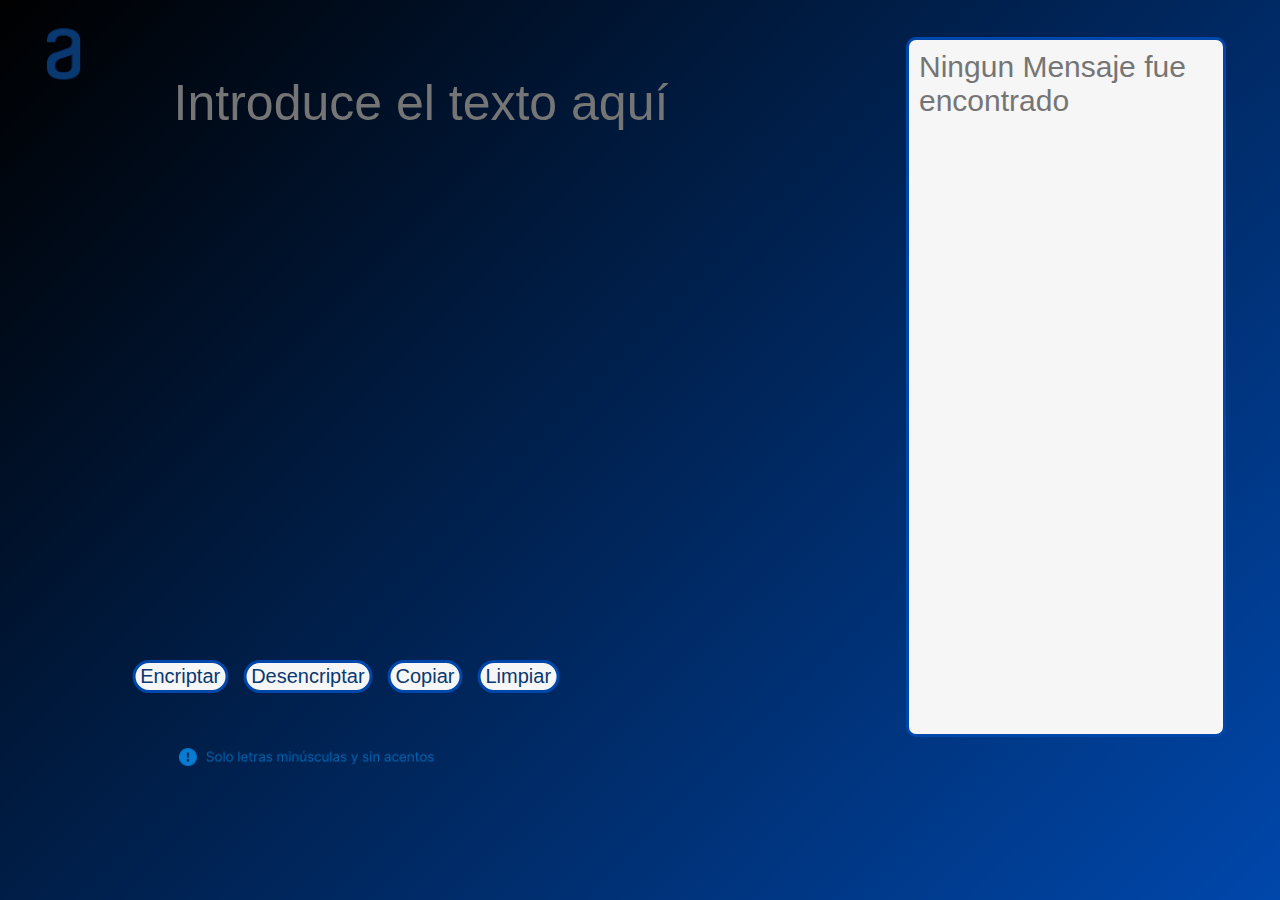
<file: encriptador.html>
<!DOCTYPE html>
<html lang="es">
<head>
    <meta charset="UTF-8">
    <meta name="viewport" content="width=device-width, initial-scale=1.0">
    <title>Changuelle</title>
    <link rel="stylesheet" href="styles/style.css">
    <script defer src="java/index.js"></script>
</head>
<body>
    <div class="container">       
        <div class="textareas-container">
            <textarea class="tex1" id="input-text" placeholder="Introduce el texto aquí"></textarea>
            <textarea class="tex2" id="output-text" placeholder="Ningun Mensaje fue encontrado"readonly></textarea>
        </div>
        <div class="buttons">
            <button onclick="encriptarTexto()">Encriptar</button>
            <button onclick="desencriptarTexto()">Desencriptar</button>
            <button onclick="copiarTexto()">Copiar</button>
            <button onclick="limpiarTexto()">Limpiar</button>
        </div>  
    </div>
        <img src="imagenes/Frame 1.png" class="alerta"><style>
            .alerta {
                filter: sepia(1) saturate(10) hue-rotate(180deg);
            }
          </style>
    <img src="imagenes/Logo.png" class="imagenlogo">
</body>
</html>
</file>
<file: styles/style.css>
:root {
    --color-primaria: #000000; 
    --color-secundaria: #f6f6f6; 
    --color-terciaria: #0A3871; 
    --color-hover: #0047AB;
    --color: #00e5ff;

    --fuente-krona: 'Krona One', sans-serif;
    --fuente-montserrat: 'Montserrat', sans-serif;
}

* {
    padding: 0;
    margin: 0;
    box-sizing: border-box;
}

body {
    background: linear-gradient(135deg, var(--color-primaria) 0%, var(--color-hover) 100%);
    color: var(--color-secundaria);
    display: flex;
    align-items: center;
    justify-content: center;
    height: 100vh;
    margin: 0;
    font-family: var(--fuente-montserrat);
    position: relative; 
    overflow: hidden; 
}
.container {
    width: 70%;
    max-width: 1200px;
    margin: 0 auto;
}

.fondo-imagen {
    position: absolute;
    top: 30%; 
    left: 50%;
    transform: translate(-50%, -50%);
    width: 28%;
    height: auto; 
    z-index: -1; 
}

.boton {
    padding: 15px 70px; 
    top: 15%;
    display: flex;
    align-items: center;
    justify-content: center;
    background-color: var(--color-secundaria);
    color: var(--color-terciaria); 
    border: 3px solid var(--color-hover);
    border-radius: 15px;
    cursor: pointer;
    font-family: var(--fuente-krona);
    font-size: 30px; 
    transition: background-color 0.3s ease;
    text-decoration: none;
    z-index: 1; 
    position: relative;
}

.boton:hover {
    background-color: var(--color);
}

@media (min-width: 1201px) {
    .fondo-imagen {
        width: 28%;
        position: absolute;
        top: 30%; 
        left: 50%; 
    }

    .boton {
        font-size: 30px;
        padding: 15px 70px;
    }
}

@media (max-width: 1200px) and (min-width: 601px) {
    .fondo-imagen {
        width: 34%;
        position: absolute;
        top: 35%; 
        left: 50%;
        transform: translate(-50%, -50%);
    }

    .boton {
        font-size: 32px;
        padding: 12px 60px;
    }
}

@media (max-width: 600px) {
    .fondo-imagen {
        width: 37%; 
        position: absolute;
        top: 45%; 
        left: 50%;
        transform: translate(-50%, -50%);
    }

    .boton {
        font-size: 32px;
        padding: 10px 30px;
    }
}

.alerta{
    position: absolute;
    top: 83%; 
    left: 14%;
    width: 20%; 

}


.imagenlogo {
    position: absolute;
    top: 6%; 
    left: 5%;
    transform: translate(-50%, -50%);
    width: 10%; 
    height: auto; 
}

textarea {
    margin: 10px;
    padding: 10px;
    font-family: var(--fuente-montserrat);
    font-size: 10px;
    border: 3px solid var(--color-terciaria);
    border-radius: 10px;
    resize: none;
    background: none;
}

textarea[readonly] {
    border-color: var(--color-hover);
}

.textareas-container {
    display: flex;
    justify-content: space-between;
    align-items: center;
}

.tex1 {
    position:absolute;
    top: 6%;
    left: 12%;
    font-size: 50px;
    border: 0px solid var(--color-terciaria);
    height: 250px;
    color: var(--color-secundaria);
    width: 50%;
}

.tex2 {
    position:absolute;
    top: 3%;
    left: 70%;
    background-color: var(--color-secundaria);
    font-size: 30px;
    height: 700px;
    color: var(--color-primaria);
    width: 25%;
    margin-right: 0;
}

.buttons {
    position: absolute;
    top: 650px; 
    left: 27%;
    transform: translateX(-50%); 
    display: flex;
    justify-content: center;
    gap: 15px; 
}

button {
    margin: 10px 0;
    padding: 2px 5px; 
    display: flex;
    align-items: center;
    justify-content: center;
    background-color: var(--color-secundaria);
    color: var(--color-terciaria); 
    border: 3px solid var(--color-hover);
    border-radius: 20px;
    cursor: pointer;
    font-family: var(--fuente-krona);
    font-size: 20px; 
    transition: background-color 0.3s ease;
    text-decoration: none;
    z-index: 1; 
    position: relative;
}

button:hover {
    background-color: var(--color-terciaria);
}


@media (min-width: 1001px) {

}

@media (max-width: 1000px) and (min-width: 601px) {
    .tex1 {
        position:absolute;
        top: 10%;
        left: 12%;
        font-size: 40px;
        width: 50%;
    }
    .alerta{
        position: absolute;
        top: 67%; 
        left: 14%;
        width: 20%; 
    
    }
    
    .tex2 {
        position:absolute;
        top: 78%;
        left: 12%;
        font-size: 20px;
        height: 100px;
        width: 60%;
    }
    .buttons {
        position: absolute;
        top: 70%; 
        left: 43%;
        transform: translateX(-50%); 
        display: flex;
        justify-content: center;
        gap: 15px; 
    }
}
    

@media (max-width: 600px) {
    .tex1 {
        position:absolute;
        top: 10%;
        left: 12%;
        font-size: 20px;
        width: 50%;
    }
    .alerta{
        position: absolute;
        top: 63%; 
        left: 14%;
        width: 45%; 
    
    }
    
    .tex2 {
        position:absolute;
        top: 73%;
        left: 10%;
        font-size: 15px;
        height: 100px;
        width: 80%;
    }
    .buttons {
        position: absolute;
        top: 65%; 
        left: 50%;
        transform: translateX(-50%); 
        display: flex;
        justify-content: center;
        gap: 2px; 
        font-size: 1px;
        border-radius: 1px;
    }

}
</file>
